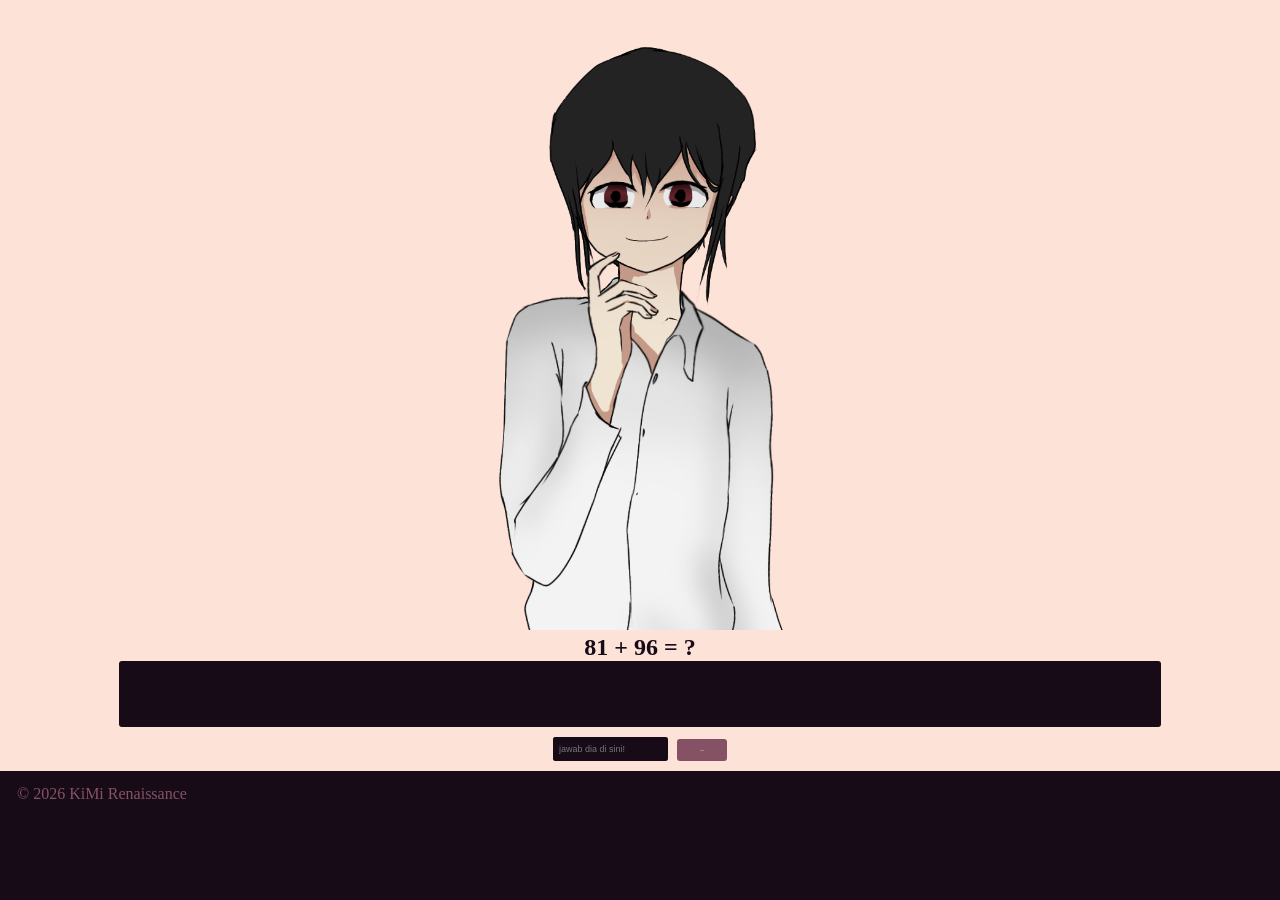
<file: aFaIyyah.html>
<!DOCTYPE html>
<html>
    <head>
        <meta http-equiv="content-type" content="text/html; charset=utf-8" />
        <meta name="viewport" content="width=device-width, initial-scale=1.0, maximum-scale=1.0, user-scalable=no">
        <link rel="stylesheet" href="aFaIyyah.css" />
        <link rel="shortcut icon" href="./icon.jpg" type="img/x-icon" />
        <title>Game KiMi Renaissance</title>
        <link rel="stylesheet" href="https://cdnjs.cloudflare.com/ajax/libs/animate.css/4.1.1/animate.min.css" />
    </head>
    <body>
        
        <center style="display: none; background-color: transparent;" id="l">
            <img src="l.png" alt="l" style="background-color: transparent" height="90vh" oncontextmenu="return: false;" />
        </center>
        
        <center style="display: none; background-color: transparent;" id="saha">
            <img src="saha.png" alt="l" style="background-color: transparent" height="90vh" oncontextmenu="return: false;" />
        </center>
        
        <div id="blank" style="width: 100%; height: 100vh; background-color: black; display: none; position: center;">
            <center style="background-color: transparent;"><h5 id="teksAkhir" style="color: white; background-color: transparent; position: center;"></h5></center>
        </div>
    <div class="fcontainer" id="fcontainer">
            
            <!-- <content> -->
            
        <div class="container">
            <div class="wrapper">
                <div class="container-karakter">
                    <center style="background-color: var(--cerah);" id="bug">
                        <img id="karakter" src="karakter.png" alt="animation" oncontextmenu="return: false;"/>
                        <img id="nangis" src="nangis.png" alt="animation" oncontextmenu="return: false;" style="display: none;"/>
                        <img id="ngeri" src="ngeri.png" alt="animation" oncontextmenu="return: false;" style="display: none;"/>
                        <img id="mengerikan" src="mengerikan.png" alt="animation" oncontextmenu="return: false;" style="display: none;"/>
                        <img id="who" src="T.png" alt="animation" oncontextmenu="return: false;" style="display: none;"/>
                        <h2 id="soal" style="background-color: transparent; color: var(--gelap);"></h2>
                    </center>

                </div>
                <div class="container-pertanyaan" id="gitulah">
                    <p id="botSay" style="display: none;"></p>
                    <p id="pertanyaan" style="display: none;"></p>
                </div>
                <div class="menjawab" style="margin: 10px;">
                    <div id="row">
                        <input id="jawaban" placeholder="jawab dia di sini!" type="number"/>
                    </div>
                        <div class="container-button">
                            <center style="background-color: var(--cerah);">
                                <button id="btnKirim" onclick="cekJawaban()" class="animate__animated animate__pulse animate__infinite animate__slow">send</button>
                            </center>


                        </div>
                    

                </div>
            </div>
        </div>
        
        <script src="aFaIyyah.js">
            
        </script>
        
        <!-- <content end> -->
        
        <!-- <footer> -->
        
        <div class="container-footer" id="footer">
            
            <footer class="footer" id="afooter">
                <p class="p-footer" id="bfooter">&copy; 2026 KiMi Renaissance</p>
            </footer>
            
        </div>
    
        <!-- <footer end> -->
            
    </div>
    </body>
</html>
</file>
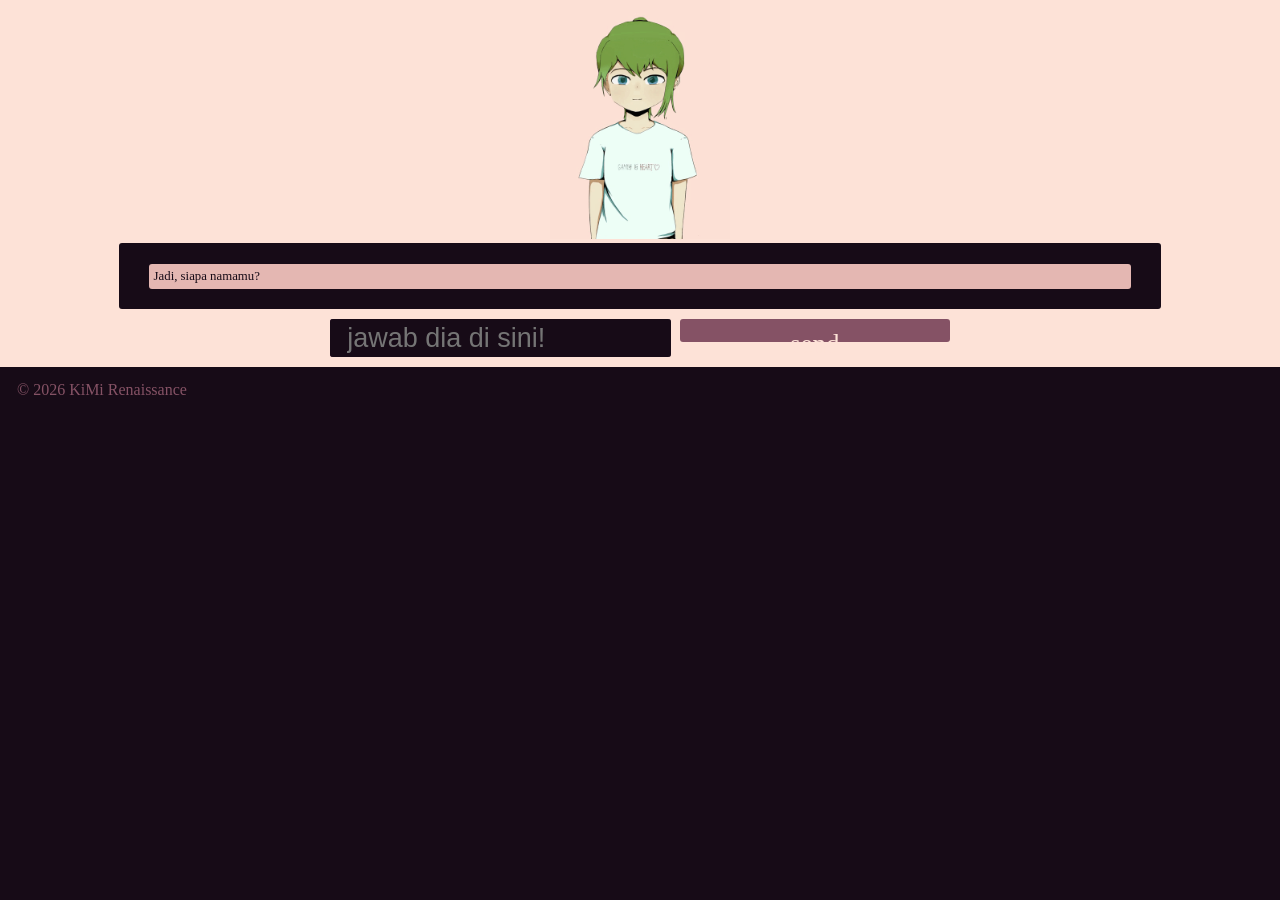
<file: part1.html>
<!DOCTYPE html>
<html>
    <head>
        <meta http-equiv="content-type" content="text/html; charset=utf-8" />
        <meta name="viewport" content="width=device-width, initial-scale=1.0, maximum-scale=1.0, user-scalable=no">
        <link rel="stylesheet" href="part1.css" />
        <link rel="shortcut icon" href="./icon.jpg" type="img/x-icon" />
        <title>Game KiMi Renaissance</title>
        <link rel="stylesheet" href="https://cdnjs.cloudflare.com/ajax/libs/animate.css/4.1.1/animate.min.css" />
    </head>
    <body>
        <div class="fcontainer">
            
            <!-- <content> -->
            
            <div class="container">
                <div class="wrapper">
                    <div class="container-karakter">
                        <center style="background-color: var(--cerah);">
                            <img id="karakter" src="ngapainjugadiklik.gif" alt="animation" oncontextmenu="return: false;"/>
                        </center>

                    </div>
                    <div class="container-pertanyaan">
                        <p id="pertanyaan"></p>
                    </div>
                    <div class="menjawab" style="margin: 10px;">
                        <div id="row">
                            <input id="jawaban" placeholder="jawab dia di sini!"/>
                        </div>
                            <div class="container-button">
                                <center style="background-color: var(--cerah);">
                                    <button id="btnKirim" onclick="botStart()" class="animate__animated animate__pulse animate__infinite animate__slow">send</button>
                                </center>

                                <center style="background-color: var(--cerah);">
                                    <button id="btnKembali" onclick="botStart()" class="animate__animated animate__pulse animate__infinite animate__slow" style="display: none; margin-top: 1em; height: auto; width: auto; padding: 5px;">kembali ke menu</button>
                                </center>

                            </div>
                        

                    </div>
                </div>
            </div>
            
            <script src="part1.js">
                
            </script>
            
            <!-- <content end> -->
            
            <!-- <footer> -->
            
            <div class="container-footer">
                
                <footer class="footer">
                    <p class="p-footer">&copy; 2026 KiMi Renaissance</p>
                </footer>
                
            </div>
            
            <!-- <footer end> -->
            
        </div>
    </body>
</html>
</file>
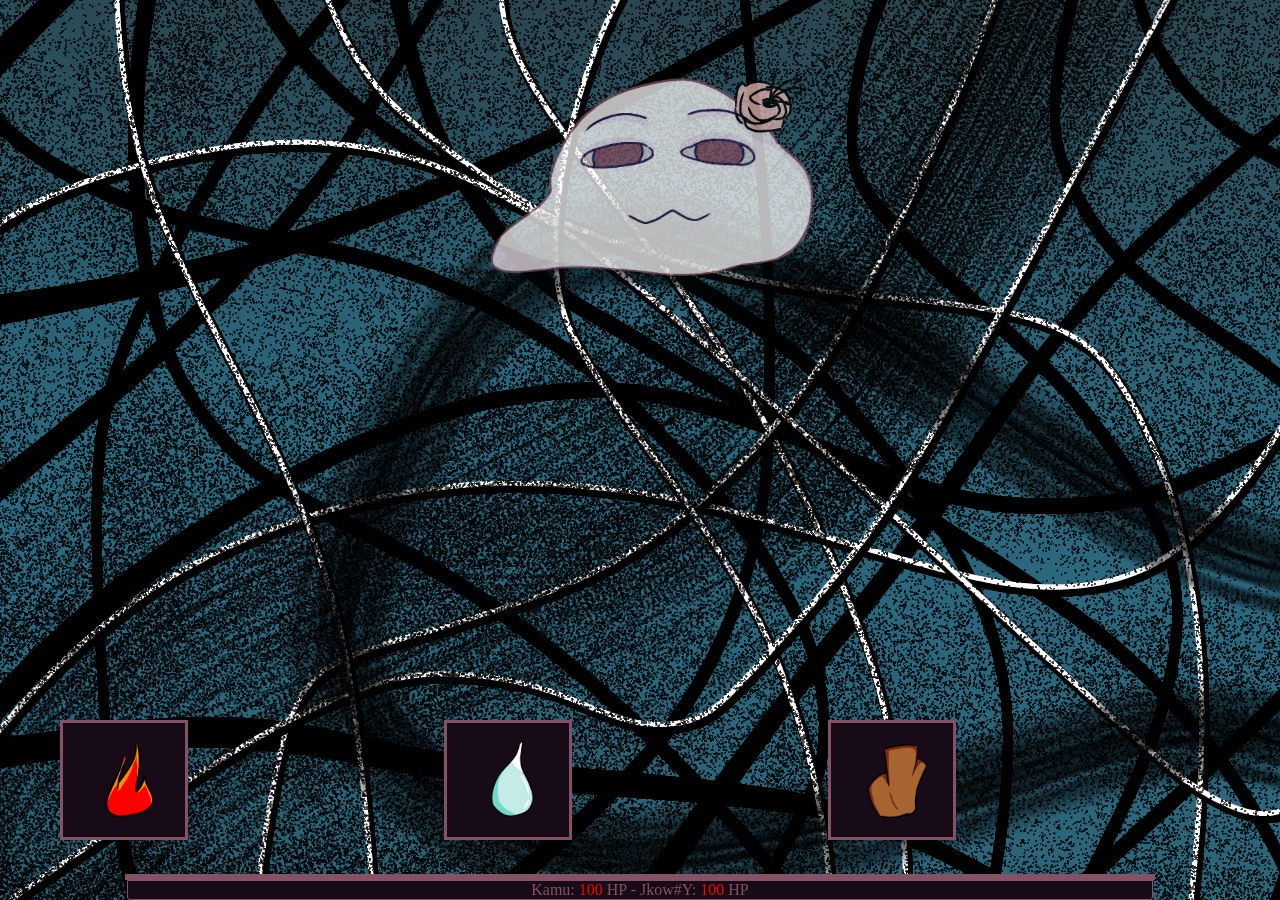
<file: suULGHOhasBsuO.html>
<!DOCTYPE html>
<html>
    <head>
        <meta name="viewport" content="width=device-width, initial-scale=1.0, maximum-scale=1.0, user-scalable=no">
        <title>!!!</title>
        <link rel="stylesheet" href="style2.css">
        <link rel="shortcut icon" href="icon.png" type="image/x-icon" />
    </head>
    <body>
        <div class="div">
            <center>
                <img class="lawan" src="helikopter.png" alt="lawan" oncontextmenu="return false;"/>
                <img id="efekNyerang" src="papale.gif" alt="efek nyerang"  style="display: none; height: 20vh; width: auto;" oncontextmenu="return false;"/>
            </center>

        </div>
        <center>

            <div id="pilihan">
                <button id="api">
                    <img src="api.png" alt="api" class="logo"/>
                </button>
                <button id="air">
                    <img src="air.png" alt="air" class="logo"/>
                </button>
                <button id="tanah">
                    <img src="tanah.png" alt="tanah" class="logo"/>
                </button>
            </div>
            <p id="hasil"></p>
            <p id="skor">Kamu: <span id="hp-kamu">100</span> HP - Jkow#Y: <span id="hp-komputer">100</span> HP</p>
        
            <div id="berkas" style="display: none;">
                <h2 id="hasil-akhir"></h2>
                <button id="ulangi">Ulangi</button>
            </div>
        </center>
        <script src="second.js"></script>
    </body>
</html>
</file>
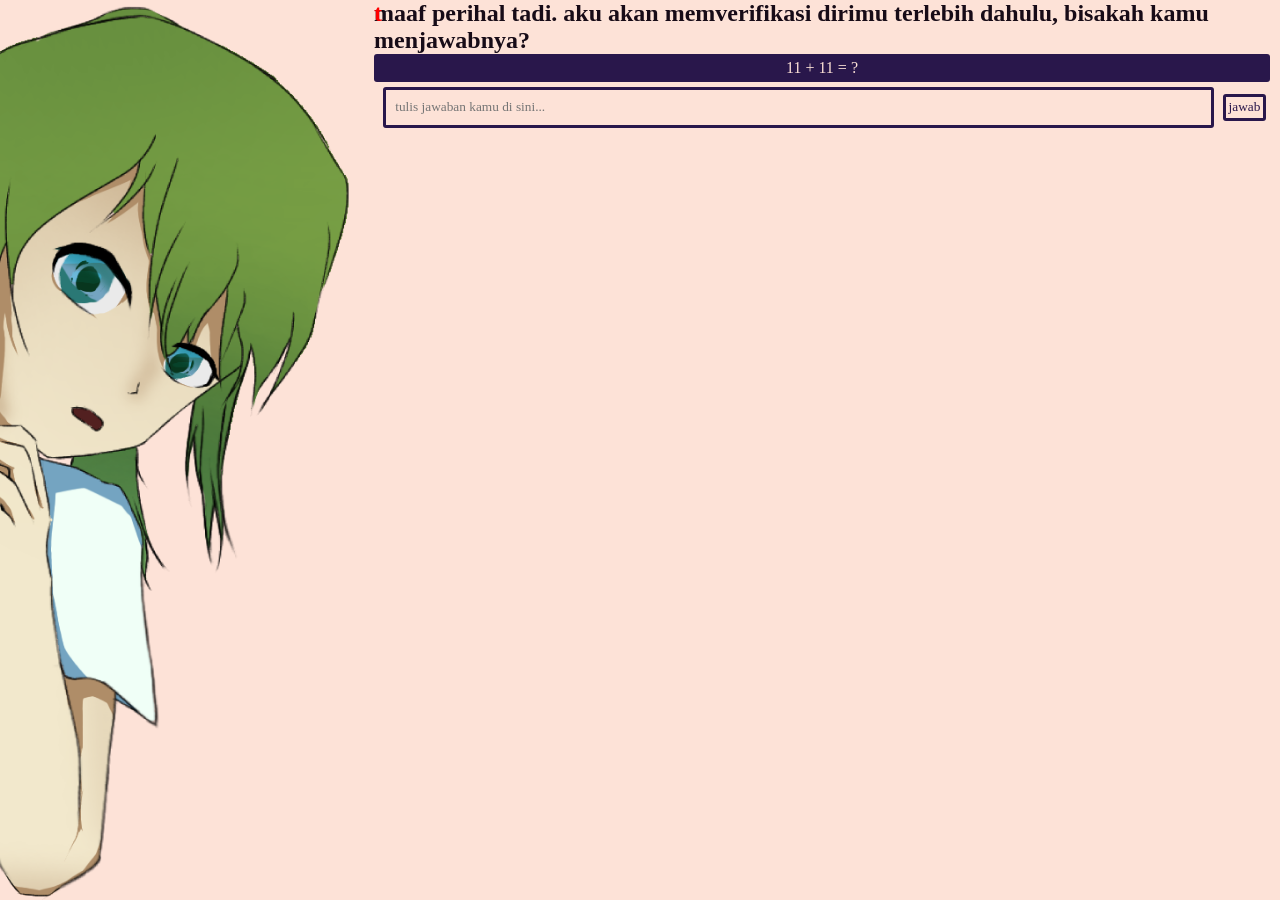
<file: verifikasi.html>
<!DOCTYPE html>
<html>
    <head>
        <meta http-equiv="content-type" content="text/html; charset=utf-8" />
        <meta name="viewport" content="width=device-width, initial-scale=1.0, maximum-scale=1.0, user-scalable=no">
        <title>t</title>
        <link rel="stylesheet" href="verifikasi.css" type="text/css" media="all" />
        <link rel="shortcut icon" href="code.png" type="image/x-icon" />
        
    </head>
    <body>
        <div class="fcontainer">
            
            <div class="gambar">
                <img src="hih.png" alt="karakter" class="gif" oncontextmenu="return false;"/>
            </div>
            
            <div class="pertanyaan">
                <h2 class="tes">t</h2>
                <h2 id="botSay">maaf perihal tadi. aku akan memverifikasi dirimu terlebih dahulu, bisakah kamu menjawabnya?</h2>
                <center style="background-color: transparent;">
                    <p id="soal"></p>
                    <input type="number" id="jawaban" placeholder="tulis jawaban kamu di sini...">
                    <button onclick="cekJawaban()" id="button">jawab</button>
                
                    <script src="verifikasi.js" type="text/javascript" charset="utf-8"></script>
                </center>
            </div>
            
        </div>
    </body>
</html>
</file>
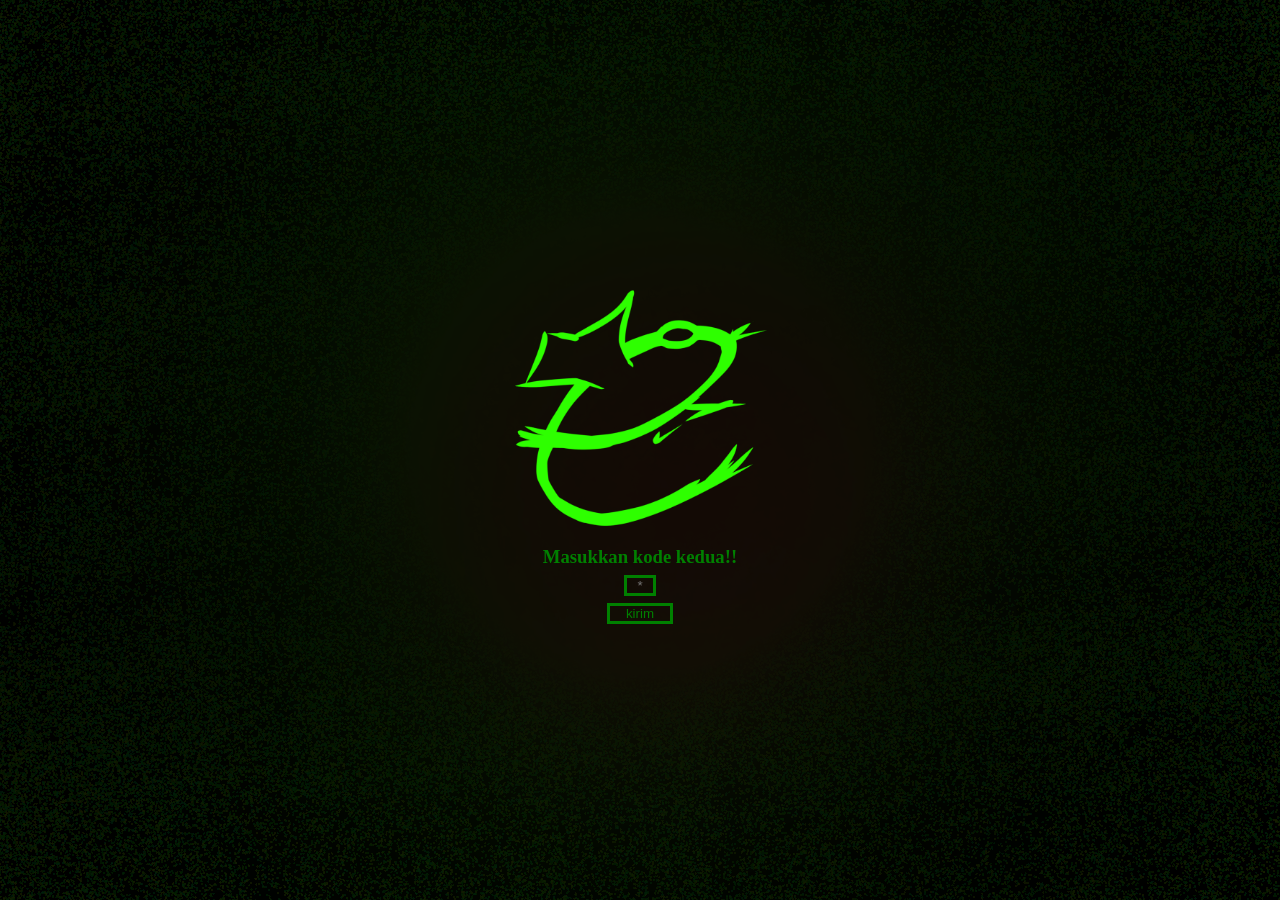
<file: wuUbatoNOLkIIUOLeayooFGkuFYkfoRi.html>
<!DOCTYPE html>
<html lang="en">
<head>
    <meta charset="UTF-8">
    <meta name="viewport" content="width=device-width, initial-scale=1.0, maximum-scale=1.0, user-scalable=no">
    <meta http-equiv="X-UA-Compatible" content="ie=edge">
    <link rel="stylesheet" href="menujuend.css" type="text/css" media="all" />
    <link rel="shortcut icon" href="code.png" type="image/x-icon" />
    <title>e</title>
</head>
<body>
    <center>
        <div class="fcontainer">
            <center>
                <div class="div">
                    <img class="img" src="nih.png" alt="Teman bermain" />
                </div>
                <div id="ngide">
                    <h3 id="perintah">Masukkan kode kedua!!</h3>
                    <p style="display: none;" id="status"></p>
                    <p style="display: none;" id="ttd"></p>
                    <input type="text" id="nginput" placeholder="*" maxlength="1"/>
                    <button id="btn" >kirim</button>
                </div>
            </center>
        </div>
    </center>
    
    <script src="menujuend.js" type="text/javascript" charset="utf-8"></script>

</body>
</html>
</file>
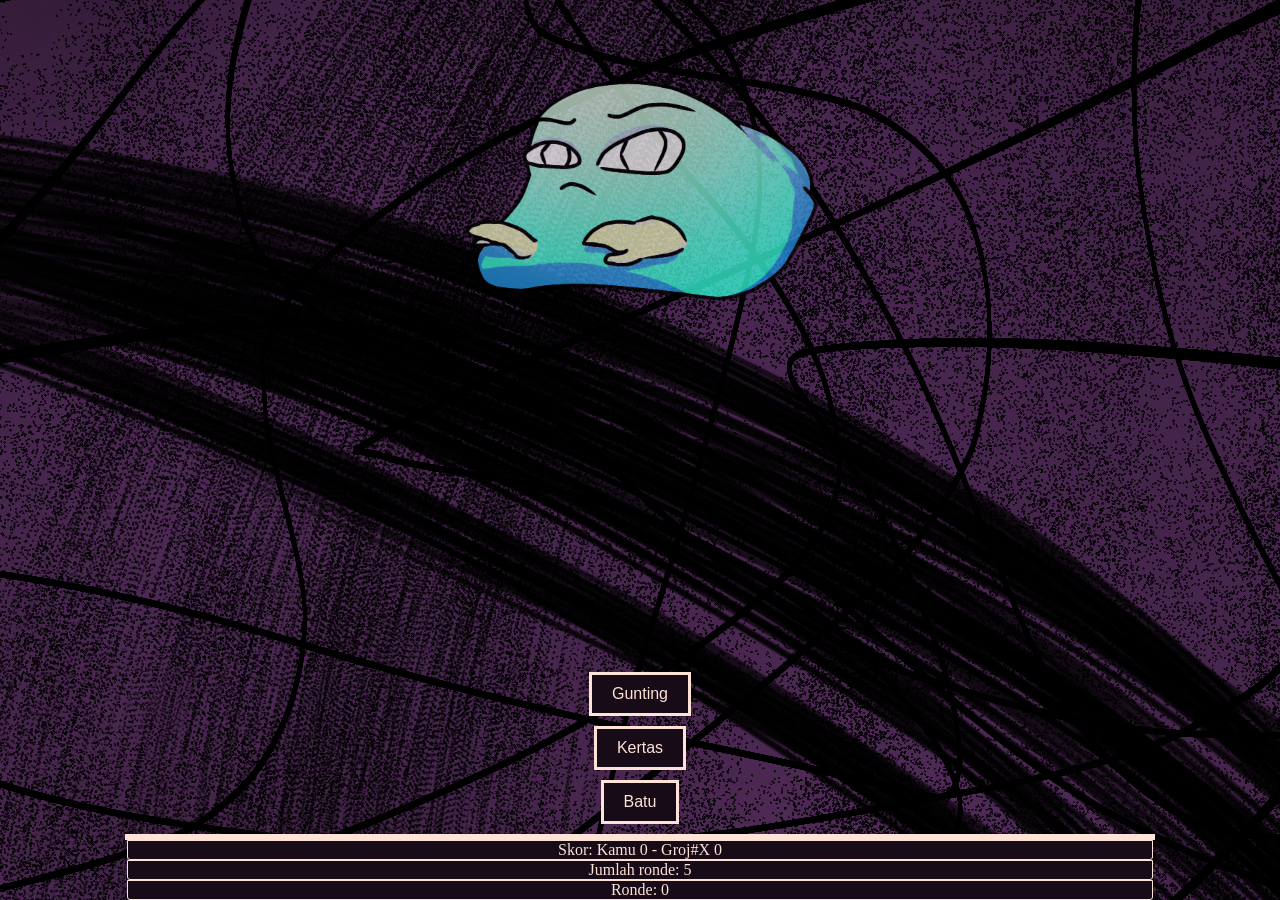
<file: yakali.html>
<!DOCTYPE html>
<html>
    <head>
        <meta name="viewport" content="width=device-width, initial-scale=1.0, maximum-scale=1.0, user-scalable=no">
        <title>!!!</title>
        <link rel="stylesheet" href="style1.css">
        <link rel="shortcut icon" href="icon.png" type="image/x-icon" />
        
    </head>
    <body>
        
            <div class="div">
                <center>
                    <img class="lawan" src="wakwaw.png" alt="lawan" oncontextmenu="return false;"/>
                    <img id="efekNyerang" src="papale.gif" alt="efek nyerang"  style="display: none; height: 20vh; width: auto;" oncontextmenu="return false;"/>
                </center>
            </div>
            <div class="bar">
                <center>
    
                    <div id="pilihan">
                        <button id="gunting">Gunting</button>
                        <button id="kertas">Kertas</button>
                        <button id="batu">Batu</button>
                    </div>
                    <p id="hasil"></p>
                    <p id="skor">Skor: Kamu 0 - Groj#X 0</p>
                    <p>Jumlah ronde: 5</p>
                    <p id="ronde">Ronde: 0</p>
                    <div id="berkas" style="display: none;">
                        <h2 id="hasil-akhir" style="color: var(--cerah);"></h2>
                        <button id="ulangi">Ulangi</button>
                    </div>
                </center>
                
            </div>
            <script src="first.js"></script>

    </body>
</html>
</file>
<file: aFaIyyah.css>
*, html, body {
    margin: 0;
    padding: 0;
    background-color: var(--gelap);
    font-family: serif;
    height: cover;
}

body {
    background-image: url('parallax.png');
    background-attachment: fixed;
    background-position: center;
    background-repeat: no-repeat;
    background-size: 350vh;
    display: flex;
    flex-direction: column;
    width: 100%;
    max-height: 100vh;
    margin: 0;
}

:root {
    --gelap: #170b17;
    --cerah: #fde2d7;
    --cerah-semi: #e4b7b2;
    --cerah-kegelap-gelapan: #855265;
    --ungu-agak-gelap: #532c5b;
    --ungu-gelap: #29174b;
}

.container {
    display: flex;
    justify-content: center;
    align-items: center;
    background-color: var(--cerah);
}

.wrapper {
    display: flex;
    align-items: center;
    flex-direction: column;
    background-color: var(--cerah);
    width: 100%;
}

.container-button {
    background-color: transparent;
}

button {
    background-color: var(--cerah-kegelap-gelapan);
    border: none;
    margin-left: 1vh;
    width: 6vh;
    color: var(--cerah);
    border-radius: 3px;
    height: 2.5vh;
    font-size: 1.4vh;
}

input {
    border: none;
    background-color: transparent;
    color: var(--cerah);
    padding: .3vh;
    height: 150%;
    border-radius: 3px;
    font-size: 1vh;
}

#btnKirim {
    font-size: 2px;
    padding: 10px;
    width: 25em;
}

#row {
    position: relative;
    width: 1000%;
    background-color: var(--gelap);
    display: flex;
    justify-content: center;
    align-items: center;
    border-radius: 3px;
    overflow: hidden;
}

#row::before {
    content: '';
    position: absolute;
    width: 1000%;
    height: 1000%;
    background-image: conic-gradient( #29174b, #e4b7b2, #855265, #532c5b);
    animation: rotateBorder 4s linear infinite;
}

#row::after {
    content: '';
    position: absolute;
    background-color: var(--gelap);
    inset: 5px;
    border-radius: 3px;
}

.menjawab {
    display: flex;
    justify-content: center;
    margin-top: 10px;
    background-color: transparent;
}

#jawaban {
    background-color: var(--gelap);
    position: relative;
    z-index: 10;
    color: var(--cerah-semi);
    font-family: sans-serif;
    padding-left: 5%;
    width: 150%;
}

@keyframes rotateBorder {
    from { transform: rotate(0deg); }
    to { transform: rotate(360deg); }
}

.container-karakter {
    background-color: var(--cerah);
    position: center;
}

#karakter {
    background-color: transparent;
    height: 70vh;
}

#nangis {
    background-color: transparent;
    height: 70vh;
}

#ngeri {
    background-color: transparent;
    height: 70vh;
}

#mengerikan {
    background-color: transparent;
    height: 70vh;
}

#who {
    background-color: transparent;
    height: 70vh;
}

.container-pertanyaan {
    display: flex;
    align-items: center;
    justify-content: center;
    background-color: var(--gelap);
    width: 80%;
    min-height: 3em;
    max-height: 5em;
    border-radius: 3px;
    padding: 1vh;
    position: relative;
}

#botSay {
    background-color: var(--cerah-semi);
    color: var(--gelap);
    width: 95%;
    max-height: 4.8em;
    display: flex;
    align-items: center;
    border-radius: 3px;
    font-size: 80%;
    padding: 5px;
    
}

.container-footer {
    background-color: var(--gelap);
    height: 5vh;
    width: 100%;
    bottom: 0;
    display: flex;
    justify-content: column;
    align-items: center;
}

.p-footer {
    height: 5vh;
    width: 100%;
    background-color: var(--gelap);
    color: var(--cerah-kegelap-gelapan);
    display: flex;
    justify-content: center;
    align-items: center;
    font-size: 100%;
    padding-left: 10%;
}

@media screen and (min-width: 750px;) {
    *, html, body {
        height: auto;
    }
}
</file>
<file: part1.css>
*, html, body {
    margin: 0;
    padding: 0;
    background-color: var(--gelap);
    font-family: serif;
    height: cover;
}

body {
    display: flex;
    flex-direction: column;
    width: 100%;
    max-height: 100vh;
    margin: 0;
}

:root {
    --gelap: #170b17;
    --cerah: #fde2d7;
    --cerah-semi: #e4b7b2;
    --cerah-kegelap-gelapan: #855265;
    --ungu-agak-gelap: #532c5b;
    --ungu-gelap: #29174b;
}

.container {
    display: flex;
    justify-content: center;
    align-items: center;
    background-color: var(--cerah);
}

.wrapper {
    display: flex;
    align-items: center;
    flex-direction: column;
    background-color: var(--cerah);
    width: 100%;
}

.container-button {
    background-color: transparent;
}

button {
    background-color: var(--cerah-kegelap-gelapan);
    border: none;
    margin-left: 1vh;
    width: 6vh;
    color: var(--cerah);
    border-radius: 3px;
    height: 2.5vh;
    font-size: 3vh;
}

input {
    border: none;
    background-color: transparent;
    color: var(--cerah);
    padding: .3vh;
    height: 150%;
    border-radius: 3px;
    font-size: 3vh;
}

#btnKirim {
    font-size: 3vh;
    padding: 10px;
    width: 10em;
}

#row {
    position: relative;
    width: 1000%;
    background-color: var(--gelap);
    display: flex;
    justify-content: center;
    align-items: center;
    border-radius: 3px;
    overflow: hidden;
}

#row::before {
    content: '';
    position: absolute;
    width: 1000%;
    height: 1000%;
    background-image: conic-gradient( #29174b, #e4b7b2, #855265, #532c5b);
    animation: rotateBorder 4s linear infinite;
}

#row::after {
    content: '';
    position: absolute;
    background-color: var(--gelap);
    inset: 5px;
    border-radius: 3px;
}

.menjawab {
    display: flex;
    justify-content: center;
    margin-top: 10px;
    background-color: transparent;
}

#jawaban {
    background-color: var(--gelap);
    position: relative;
    z-index: 10;
    color: var(--cerah-semi);
    font-family: sans-serif;
    padding-left: 5%;
    width: 150%;
}

@keyframes rotateBorder {
    from { transform: rotate(0deg); }
    to { transform: rotate(360deg); }
}

.container-karakter {
    background-color: var(--cerah);
    position: center;
}

#karakter {
    background-color: var(--cerah);
    width: 40%;
}

.container-pertanyaan {
    display: flex;
    align-items: center;
    justify-content: center;
    background-color: var(--gelap);
    width: 80%;
    min-height: 3em;
    max-height: 5em;
    border-radius: 3px;
    padding: 1vh;
    position: relative;
}

#pertanyaan {
    background-color: var(--cerah-semi);
    color: var(--gelap);
    width: 95%;
    max-height: 4.8em;
    display: flex;
    align-items: center;
    border-radius: 3px;
    font-size: 80%;
    padding: 5px;
    
}

.container-footer {
    background-color: var(--gelap);
    height: 5vh;
    width: 100%;
    bottom: 0;
    display: flex;
    justify-content: column;
    align-items: center;
}

.p-footer {
    height: 5vh;
    width: 100%;
    background-color: var(--gelap);
    color: var(--cerah-kegelap-gelapan);
    display: flex;
    justify-content: center;
    align-items: center;
    font-size: 100%;
    padding-left: 10%;
}

@media screen and (min-width: 750px;) {
    *, html, body {
        height: auto;
    }
}
</file>
<file: style2.css>
*, html, body {
    margin: 0;
    padding: 0;
    height: cover;
    color: var(--gelap);
}

body {
    background-color: blue;
    background-image: url('bg2.png');
    background-attachment: fixed;
    background-position: center;
    background-repeat: no-repeat;
    max-height: 100vh;
    width: 100%;
}

:root {
    --gelap: #170b17;
    --cerah: #fde2d7;
    --cerah-semi: #e4b7b2;
    --cerah-kegelap-gelapan: #855265;
    --ungu-agak-gelap: #532c5b;
    --ungu-gelap: #29174b;
}

.parallax {
    background-image: url('bg1.png');
}

.lawan {
    height: 40vh;
    opacity: 75%;
}

#pilihan button {
    margin: 60px;
    padding: 10px 20px;
    display: flex;
    width: 10%;
    height: auto;
    position: absolute;
    bottom: 0;
}

#skor {
    
}

.logo {
    height: 115%;
    width: 115%;
}

#berkas {
    margin-top: 20px;
    padding: 20px;
    background: #eee;
    border: 1px solid #ccc;
}

#efekNyerang {
    width: 50%;
    border: 3px solid var(--gelap);
}

body {
    display: flex;
    flex-direction: column;
    min-height: 100vh;
    margin: 0;
}

button {
    border: 3px solid var(--gelap);
}

.div {
    flex: 1;
}

.bar {
    margin-top: auto;
}

#berkas {
    color: var(--cerah-kegelap-gelapan);
    background-color: var(--gelap);
    border: 3px solid var(--cerah-kegelap-gelapan);
}

#hasil {
    color: var(--cerah-kegelap-gelapan);
    background-color: var(--gelap);
    border: 3px solid var(--cerah-kegelap-gelapan);
    width: 80%;
    border-end-end-radius: 0px;
    border-end-start-radius: 0px;
}

#hasil-akhir {
    color: var(--cerah-kegelap-gelapan);
    background-color: var(--gelap);
}

#ulangi {
    color: var(--cerah-kegelap-gelapan);
    background-color: var(--gelap);
    border: 3px solid var(--cerah-kegelap-gelapan);
    margin: 5px;
}

#api {
    color: var(--cerah-kegelap-gelapan);
    background-color: var(--gelap);
    border: 3px solid var(--cerah-kegelap-gelapan);
    display: flex;
    position: absolute;
    left: 0;
}

#air {
    color: var(--cerah-kegelap-gelapan);
    background-color: var(--gelap);
    border: 3px solid var(--cerah-kegelap-gelapan);
    display: flex;
    position: absolute;
    left: 30%;
}

#tanah {
    color: var(--cerah-kegelap-gelapan);
    background-color: var(--gelap);
    border: 3px solid var(--cerah-kegelap-gelapan);
    display: flex;
    left: 60%;
}

p {
    color: var(--cerah-kegelap-gelapan);
    background-color: var(--gelap);
    width: 80%;
    border-end-end-radius: 3px;
    border-end-start-radius: 3px;
    border: 1px solid var(--cerah-kegelap-gelapan);
}

#hp-kamu {
    color: red;
}

#hp-komputer {
    color: red;
}
</file>
<file: verifikasi.css>
*, html, body {
    margin: 0;
    padding: 0;
    background-color: var(--cerah);
    font-family: serif;
}

body {
    max-height: 100vh;
    max-width: 100%;
    display: flex;
}

.tes {
    color: red;
    position: fixed; 
    bottom: 15; 
    right: 15; 
    background-color: transparent;
}

:root {
    --gelap: #170b17;
    --cerah: #fde2d7;
    --cerah-semi: #e4b7b2;
    --cerah-kegelap-gelapan: #855265;
    --ungu-agak-gelap: #532c5b;
    --ungu-gelap: #29174b;
}

.fcontainer {
    background-color: transparent;
}

.gif {
    height: 100vh;
    display: flex;
    position: relative;
    background-color: transparent;
}

#hasil {
    color: (--gelap);
    background-color: transparent;
}

#botSay {
    background-color: transparent;
    color: var(--gelap);
}

.pertanyaan {
    position: absolute;
    z-index: 2;
    top: 0;
    right: 10px;
    background-color: transparent;
    width: 70%;
}

#soal {
    background-color: var(--ungu-gelap);
    border-radius: 3px;
    padding: 5px;
    color: var(--cerah);
}

#jawaban {
    border: 3px solid var(--ungu-gelap);
    border-radius: 3px;
    margin: 5px;
    width: 90%;
    padding: .7em;
}

#button {
    border: 3px solid var(--ungu-gelap);
    border-radius: 3px;
    color: var(--ungu-gelap);
    padding: .2em;
}
</file>
<file: menujuend.css>
*, html, body {
    margin: 0;
    padding: 0;
}

body {
    background-color: green;
    background-image: url('bg4.png');
    background-attachment: fixed;
    background-position: center;
    background-repeat: no-repeat;
    display: flex;
    flex-direction: column;
    width: 100%;
    max-height: 100vh;
    margin: 0;
}

.fcontainer {
    width: 100%;
    height: 100vh;
    display: flex;
    justify-content: center;
    align-items: center;
}

p {
    color: green;
}

.img {
    height: 30vh;
}

.div {
    flex: 1;
    display: flex;
    justify-content: center;
    align-items: center;
}

#ngide {
    margin-top: auto;
}

#perintah {
    color: green;
}

#ttd {
    margin: 1em;
}

#nginput {
    width: 2em;
    display: flex;
    text-align: center;
    margin: .5em;
    color: green;
    background-color: transparent;
    border: 3px solid green;
}

#btn {
    width: 5em;
    color: green;
    background-color: transparent;
    border: 3px solid green;
}
</file>
<file: style1.css>
*, html, body {
    margin: 0;
    padding: 0;
    height: cover;
    color: var(--gelap);
}

body {
    background-color: purple;
    background-image: url('bg1.png');
    background-attachment: fixed;
    background-position: center;
    background-repeat: no-repeat;
    width: 100%;
    max-height: 100vh;
}

:root {
    --gelap: #170b17;
    --cerah: #fde2d7;
    --cerah-semi: #e4b7b2;
    --cerah-kegelap-gelapan: #855265;
    --ungu-agak-gelap: #532c5b;
    --ungu-gelap: #29174b;
}

.parallax {
    background-image: url('bg1.png');
}

.lawan {
    height: 40vh;
    opacity: 75%;
}

#pilihan button {
    margin: 10px;
    padding: 10px 20px;
    font-size: 16px;
    display: flex;
}

#berkas {
    margin-top: 20px;
    padding: 20px;
    background: #eee;
    border: 1px solid #ccc;
}

#efekNyerang {
    width: 50%;
    border: 3px solid var(--gelap);
}

body {
    display: flex;
    flex-direction: column;
    min-height: 100vh;
    margin: 0;
}

button {
    border: 3px solid var(--gelap);
}

.div {
    flex: 1;
}

.bar {
    margin-top: auto;
}

#berkas {
    color: var(--cerah);
    background-color: var(--gelap);
    border: 3px solid var(--cerah);
}

#hasil {
    color: var(--cerah);
    background-color: var(--gelap);
    border: 3px solid var(--cerah);
    width: 80%;
    border-end-end-radius: 0px;
    border-end-start-radius: 0px;
}

#hasil-akhir {
    color: var(--cerah);
    background-color: var(--gelap);
}

#ulangi {
    display: flex;
    color: var(--cerah);
    background-color: var(--gelap);
    border: 3px solid var(--cerah);
    margin: 5px;
}

#gunting {
    display: flex;
    color: var(--cerah);
    background-color: var(--gelap);
    border: 3px solid var(--cerah);
}

#kertas {
    display: flex;
    color: var(--cerah);
    background-color: var(--gelap);
    border: 3px solid var(--cerah);
}

#batu {
    color: var(--cerah);
    background-color: var(--gelap);
    border: 3px solid var(--cerah);
}

p {
    color: var(--cerah);
    background-color: var(--gelap);
    width: 80%;
    border-end-end-radius: 3px;
    border-end-start-radius: 3px;
    border: 1px solid var(--cerah);
}
</file>
